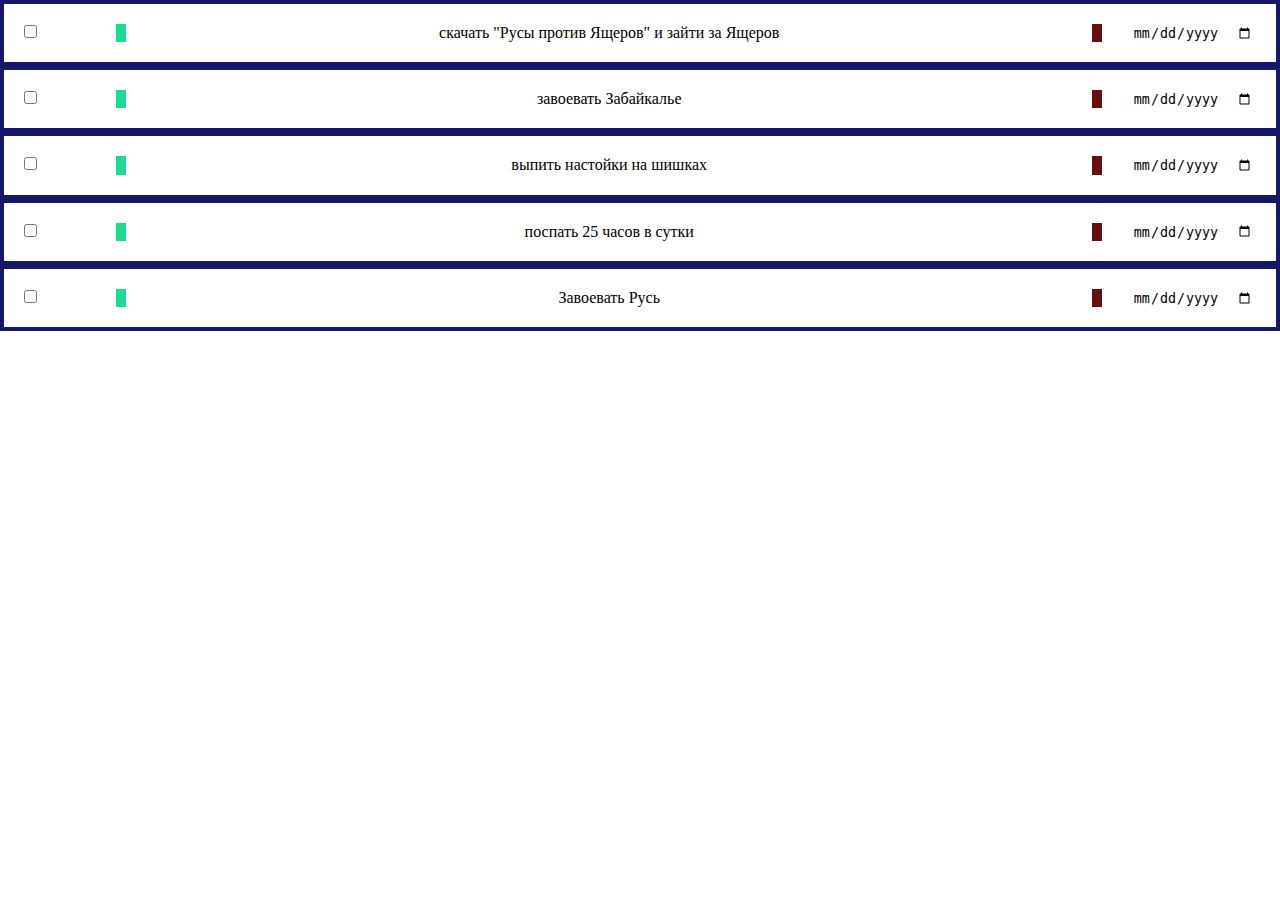
<file: index.html>
<!DOCTYPE html>
<html lang="ru" >
	<meta name="viewport" content="width=device-width, initial-scale=1.0", charset="utf-8">
<head>
	<title>ЗадачникДляЯщеров</title>
	<link rel="stylesheet" type="text/css" href="style.css">
</head>
<body>
<div class="tasks">
	<div class="task">
		<div class="task-control">
			<input type="checkbox" name="">
		</div>
		<div class="task-text">скачать "Русы против Ящеров" и зайти за Ящеров</div>
		<div class="task-date">
			<input type="date" name="">
		</div>
	</div>
	<div class="task">
		<div class="task-control">
			<input type="checkbox" name="">
		</div>
		<div class="task-text">завоевать Забайкалье</div>
		<div class="task-date">
			<input type="date" name="">
		</div>
	</div>
	<div class="task">
		<div class="task-control">
			<input type="checkbox" name="">
		</div>
		<div class="task-text">выпить настойки на шишках</div>
		<div class="task-date">
			<input type="date" name="">
		</div>
	</div>
	<div class="task">
		<div class="task-control">
			<input type="checkbox" name="">
		</div>
		<div class="task-text">поспать 25 часов в сутки</div>
		<div class="task-date">
			<input type="date" name="">
		</div>
	</div>
	<div class="task">
		<div class="task-control">
			<input type="checkbox" name="">
		</div>
		<div class="task-text">Завоевать Русь</div>
		<div class="task-date">
			<input type="date" name="">
		</div>
	</div>
</div>
</body>
</html>
</file>
<file: style.css>
*{
	padding: 0;
	margin: 0;
	box-sizing: border-box;
	outline: 0;
	border: 0;
}

.task{
	display: flex;
	justify-content: space-between;
	padding: 20px;
	border: 4px solid #161869;
}

.task-control{
	flex-basis: 5%;
}

.task-text{
	flex-basis: 80%;
	text-align: center;
	border-left: 10px solid #1add93;
	border-right: 10px solid #690d0d;
}

.task-date{
	flex-basis: 10%;
}
</file>
